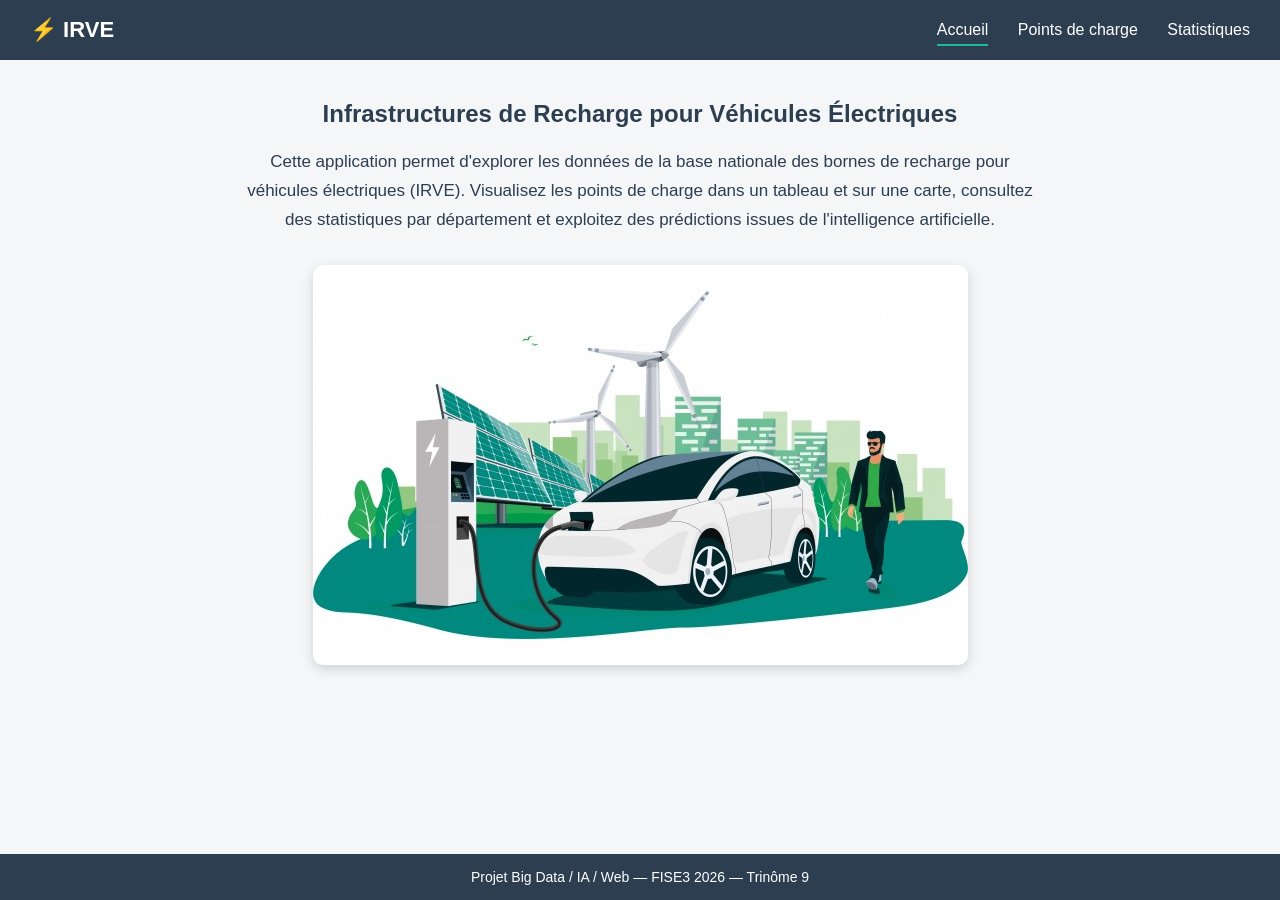
<file: projetweb_trinome9/index.html>
<!DOCTYPE html>
<html lang="fr">
<head>
  <meta charset="UTF-8">
  <meta name="viewport" content="width=device-width, initial-scale=1.0">
  <title>IRVE - Accueil</title>
  <link rel="stylesheet" href="assets/css/style.css">
</head>
<body>

  <header>
    <div class="logo">⚡ IRVE</div>
    <nav>
      <a href="index.html" class="actif">Accueil</a>
      <a href="pages/visualisation.html">Points de charge</a>
      <a href="pages/statistiques.html">Statistiques</a>
    </nav>
  </header>

  <main>
    <section class="accueil">
      <h1>Infrastructures de Recharge pour Véhicules Électriques</h1>

      <!-- Description rapide du projet -->
      <p>
        Cette application permet d'explorer les données de la base nationale des
        bornes de recharge pour véhicules électriques (IRVE). Visualisez les points
        de charge dans un tableau et sur une carte, consultez des statistiques par
        département et exploitez des prédictions issues de l'intelligence artificielle.
      </p>

      <img src="assets/img/indeximg.jpg" alt="Borne de recharge électrique" class="illustration">
    </section>
  </main>

  <footer>
    <p>Projet Big Data / IA / Web — FISE3 2026 — Trinôme 9</p>
  </footer>

</body>
</html>
</file>
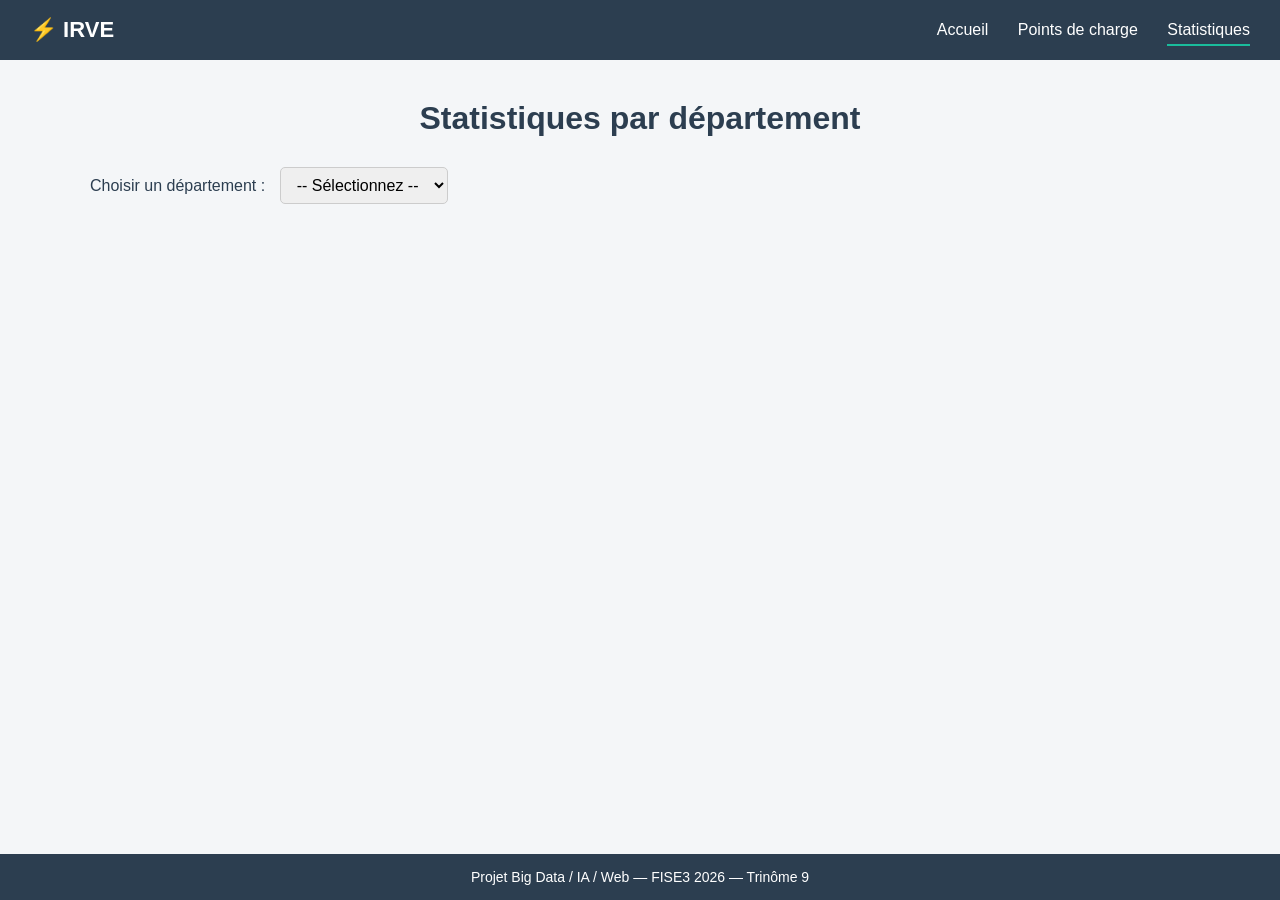
<file: projetweb_trinome9/pages/statistiques.html>
<!DOCTYPE html>
<html lang="fr">
<head>
  <meta charset="UTF-8">
  <meta name="viewport" content="width=device-width, initial-scale=1.0">
  <title>IRVE - Statistiques</title>
  <link rel="stylesheet" href="../assets/css/style.css">
</head>
<body>

  <header>
    <div class="logo">⚡ IRVE</div>
    <nav>
      <a href="../index.html">Accueil</a>
      <a href="visualisation.html">Points de charge</a>
      <a href="statistiques.html" class="actif">Statistiques</a>
    </nav>
  </header>

  <main>
    <h1 class="titre-page">Statistiques par département</h1>

    <section>
      <label for="select-dep">Choisir un département :</label>
      <select id="select-dep">
        <option value="">-- Sélectionnez --</option>
      </select>
    </section>

    <section id="zone-stats" style="display:none;">
      <div class="cartes-stats">
        <div class="carte-stat">
          <span class="valeur" id="stat-stations">-</span>
          <span class="libelle">Stations</span>
        </div>
        <div class="carte-stat">
          <span class="valeur" id="stat-pdc">-</span>
          <span class="libelle">Points de charge</span>
        </div>
        <div class="carte-stat">
          <span class="valeur" id="stat-puissance">-</span>
          <span class="libelle">Puissance moyenne (kW)</span>
        </div>
      </div>

      <div id="graphique-implantation"></div>
    </section>
  </main>

  <footer>
    <p>Projet Big Data / IA / Web — FISE3 2026 — Trinôme 9</p>
  </footer>

  <script src="https://cdn.plot.ly/plotly-2.35.2.min.js"></script>
  <script src="../assets/js/statistiques.js"></script>
</body>
</html>
</file>
<file: projetweb_trinome9/assets/css/style.css>
* {
  margin: 0;
  padding: 0;
  box-sizing: border-box;
}

body {
  font-family: "Segoe UI", Arial, sans-serif;
  color: #2c3e50;
  background: #f4f6f8;
  display: flex;
  flex-direction: column;
  min-height: 100vh;
}

/* En-tête commun à toutes les pages */
header {
  display: flex;
  justify-content: space-between;
  align-items: center;
  background: #2c3e50;
  color: #fff;
  padding: 0 30px;
  height: 60px;
}

header .logo {
  font-size: 22px;
  font-weight: bold;
}

header nav a {
  color: #fff;
  text-decoration: none;
  margin-left: 25px;
  padding: 6px 0;
}

header nav a:hover,
header nav a.actif {
  border-bottom: 2px solid #1abc9c;
}

/* Contenu principal */
main {
  flex: 1;
  padding: 40px 20px;
}

.accueil {
  max-width: 800px;
  margin: 0 auto;
  text-align: center;
}

.accueil h1 {
  color: #2c3e50;
  margin-bottom: 20px;
}

.accueil p {
  font-size: 17px;
  line-height: 1.7;
  margin-bottom: 30px;
}

.illustration {
  max-width: 100%;
  border-radius: 10px;
  box-shadow: 0 4px 12px rgba(0, 0, 0, 0.15);
}

/* Titre et sections des pages internes */
.titre-page {
  text-align: center;
  margin-bottom: 30px;
}

main section {
  max-width: 1100px;
  margin: 0 auto 40px auto;
}

main section h2 {
  color: #2980b9;
  margin-bottom: 12px;
}

/* Champ de filtre du tableau */
#filtre-station {
  width: 100%;
  padding: 10px;
  margin-bottom: 12px;
  border: 1px solid #ccc;
  border-radius: 5px;
  font-size: 15px;
}

/* Pagination du tableau */
.pagination {
  margin-top: 15px;
  text-align: center;
}

.pagination button {
  background: #2c3e50;
  color: #fff;
  border: none;
  padding: 8px 16px;
  margin: 0 10px;
  border-radius: 5px;
  cursor: pointer;
}

.pagination button:disabled {
  background: #aaa;
  cursor: default;
}

/* Tableau des points de charge */
table {
  width: 100%;
  border-collapse: collapse;
  background: #fff;
  box-shadow: 0 2px 6px rgba(0, 0, 0, 0.1);
}

th, td {
  padding: 10px 12px;
  text-align: left;
  border-bottom: 1px solid #eee;
}

th {
  background: #2c3e50;
  color: #fff;
}

tbody tr:hover {
  background: #f0f7fc;
}

/* Carte Leaflet */
#carte {
  height: 500px;
  border-radius: 8px;
  box-shadow: 0 2px 6px rgba(0, 0, 0, 0.1);
}

/* Menu déroulant des départements */
#select-dep {
  padding: 8px 12px;
  font-size: 16px;
  border: 1px solid #ccc;
  border-radius: 5px;
  margin-left: 10px;
}

/* Cartes de statistiques */
.cartes-stats {
  display: flex;
  gap: 20px;
  flex-wrap: wrap;
  margin-bottom: 30px;
}

.carte-stat {
  flex: 1;
  min-width: 180px;
  background: #fff;
  border-radius: 8px;
  padding: 25px;
  text-align: center;
  box-shadow: 0 2px 6px rgba(0, 0, 0, 0.1);
}

.carte-stat .valeur {
  display: block;
  font-size: 38px;
  font-weight: bold;
  color: #1abc9c;
}

.carte-stat .libelle {
  color: #555;
  font-size: 15px;
}

/* Boutons d'action (prédictions) */
.actions {
  margin-top: 15px;
  text-align: center;
}

.bouton {
  display: inline-block;
  background: #1abc9c;
  color: #fff;
  text-decoration: none;
  padding: 10px 20px;
  border-radius: 5px;
  font-size: 15px;
}

.bouton:hover {
  background: #16a085;
}

/* Pied de page commun à toutes les pages */
footer {
  background: #2c3e50;
  color: #fff;
  text-align: center;
  padding: 15px;
  font-size: 14px;
}
</file>
